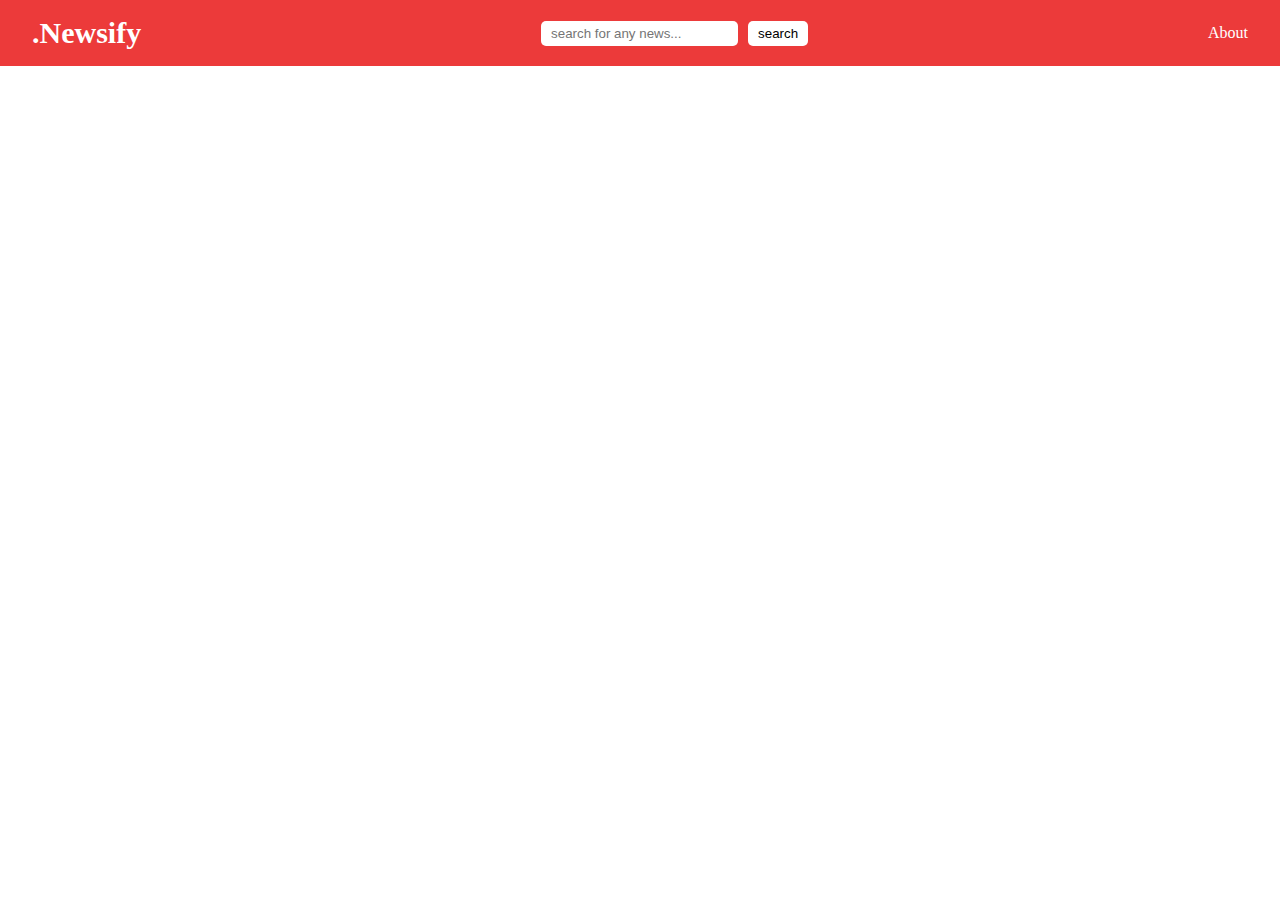
<file: NewsApp/index.html>
<!DOCTYPE html>
<html lang="en">
  <head>
    <meta charset="UTF-8" />
    <meta name="viewport" content="width=device-width, initial-scale=1.0" />
    <title>Newsify by Noel</title>
    <link rel="stylesheet" href="style.css" />
  </head>
  <body>
    <nav>
      <div class="nav-left">
        <span class="logo"> <a href="index.html">.Newsify</a></span>
      </div>
      <div class="nav-middle">
        <input
          class="search-bar"
          type="text"
          placeholder="search for any news..."
        />
        <button class="search-btn">search</button>
      </div>
      <div class="nav-right">
        <ul>
          <li><a href="about.html">About</a></li>
        </ul>
      </div>
    </nav>

    <main>
      <div class="news">
        <!-- <div class="new">
          <img class="new-img" src="https://placehold.jp/300x300.png" alt="" />
          <div class="new-desc">
            <h1 class="new-title">News Title</h1>
            <p class="new-detail">
              Lorem ipsum dolor sit amet consectetur adipisicing elit. Doloribus
              voluptatem eligendi harum tempora deleniti explicabo quidem,
              voluptate ullam fugiat ea.
            </p>
          </div>
        </div>
        <div class="new">
          <img class="new-img" src="https://placehold.jp/300x300.png" alt="" />
          <div class="new-desc">
            <h1 class="new-title">News Title</h1>
            <p class="new-detail">
              Lorem ipsum dolor sit amet consectetur adipisicing elit. Doloribus
              voluptatem eligendi harum tempora deleniti explicabo quidem,
              voluptate ullam fugiat ea.
            </p>
          </div>
        </div>
        <div class="new">
          <img class="new-img" src="https://placehold.jp/300x300.png" alt="" />
          <div class="new-desc">
            <h1 class="new-title">News Title</h1>
            <p class="new-detail">
              Lorem ipsum dolor sit amet consectetur adipisicing elit. Doloribus
              voluptatem eligendi harum tempora deleniti explicabo quidem,
              voluptate ullam fugiat ea.
            </p>
          </div>
        </div>
        <div class="new">
          <img class="new-img" src="https://placehold.jp/300x300.png" alt="" />
          <div class="new-desc">
            <h1 class="new-title">News Title</h1>
            <p class="new-detail">
              Lorem ipsum dolor sit amet consectetur adipisicing elit. Doloribus
              voluptatem eligendi harum tempora deleniti explicabo quidem,
              voluptate ullam fugiat ea.
            </p>
          </div>
        </div>
        <div class="new">
          <img class="new-img" src="https://placehold.jp/300x300.png" alt="" />
          <div class="new-desc">
            <h1 class="new-title">News Title</h1>
            <p class="new-detail">
              Lorem ipsum dolor sit amet consectetur adipisicing elit. Doloribus
              voluptatem eligendi harum tempora deleniti explicabo quidem,
              voluptate ullam fugiat ea.
            </p>
          </div>
        </div>
        <div class="new">
          <img class="new-img" src="https://placehold.jp/300x300.png" alt="" />
          <div class="new-desc">
            <h1 class="new-title">News Title</h1>
            <p class="new-detail">
              Lorem ipsum dolor sit amet consectetur adipisicing elit. Doloribus
              voluptatem eligendi harum tempora deleniti explicabo quidem,
              voluptate ullam fugiat ea.
            </p>
          </div>
        </div> -->
      </div>
    </main>
    <script src="app.js"></script>
  </body>
</html>
</file>
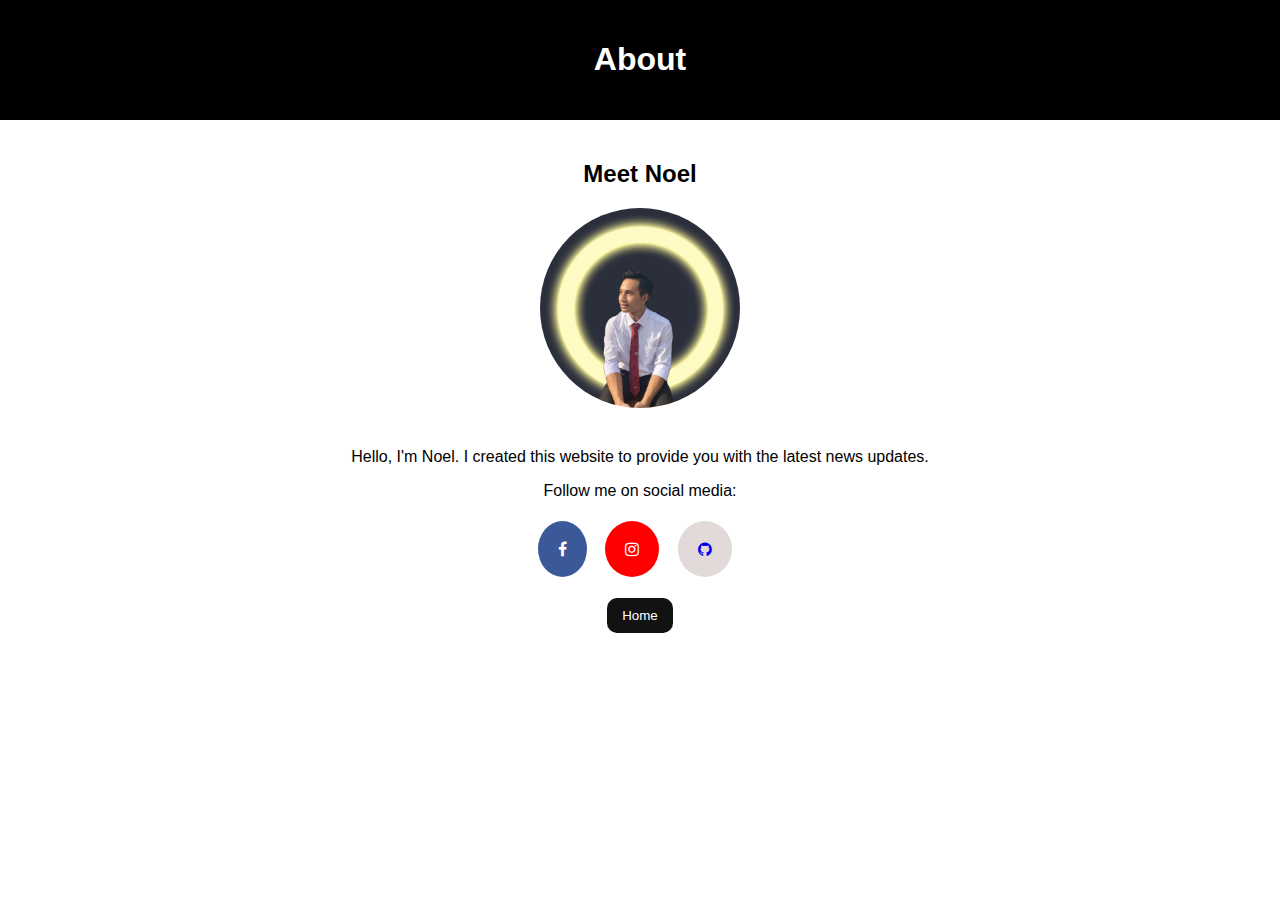
<file: NewsApp/about.html>
<!DOCTYPE html>
<html lang="en">
  <head>
    <meta charset="UTF-8" />
    <meta name="viewport" content="width=device-width, initial-scale=1.0" />
    <title>About - News App by Noel</title>
    <link rel="stylesheet" href="about.css" />
    <link
      rel="stylesheet"
      href="https://cdnjs.cloudflare.com/ajax/libs/font-awesome/4.7.0/css/font-awesome.min.css"
    />
  </head>
  <body>
    <header>
      <h1>About</h1>
    </header>
    <main>
      <section class="about-section">
        <div class="about-content">
          <h2>Meet Noel</h2>
          <img src="profile-pic.png" alt="Noel's Profile Picture" />
          <p>
            Hello, I'm Noel. I created this website to provide you with the
            latest news updates.
          </p>
          <p>Follow me on social media:</p>
          <ul class="social-links">
            <li>
              <a
                href="https://www.facebook.com/noel.p.soe.1"
                target="_blank"
                class="fa fa-facebook"
              ></a>
            </li>
            <li>
              <a
                href="https://www.instagram.com/noel_pos/"
                target="_blank"
                class="fa fa-instagram"
              ></a>
            </li>
            <li>
              <a
                href="https://github.com/NoelPOS"
                target="_blank"
                class="fa fa-github"
              ></a>
            </li>
          </ul>
        </div>
      </section>
      <div class="home">
        <button><a href="index.html">Home</a></button>
      </div>
    </main>
  </body>
</html>
</file>
<file: NewsApp/style.css>
* {
  margin: 0;
  padding: 0;
  box-sizing: border-box;
}

nav {
  padding: 1rem 2rem;
  background-color: rgb(236, 58, 58);
  display: flex;
  align-items: center;
  justify-content: space-between;
  gap: 1rem;
  position: sticky;
  top: 0;
  z-index: 100;
}

.logo {
  font-size: 30px;
  font-weight: bold;
  color: white;
}

.logo a {
  text-decoration: none;
  color: white;
  cursor: pointer;
}

.nav-middle {
  display: flex;
}
.search-bar {
  width: 100%;
  padding: 5px 10px;
  border-radius: 5px;
  border: none;
  margin-right: 10px;
}

.search-btn {
  padding: 5px 10px;
  background: white;
  border: none;
  border-radius: 5px;
  cursor: pointer;
}

.nav-right ul {
  list-style-type: none;
  display: flex;
  align-items: center;
  gap: 2rem;
}

.nav-right ul li {
  color: white;
  cursor: pointer;
}

.nav-right ul li a {
  text-decoration: none;
  color: white;
  cursor: pointer;
}

.nav-right ul li:hover {
  border-bottom: 3px solid white;
  transform: scale(1.1);
}

.news {
  padding: 2rem;
  display: flex;
  flex-wrap: wrap;
  justify-content: space-between;
}

.new {
  width: 30%;
  background-color: rgb(228, 136, 136);
  margin-bottom: 2rem;
  border-radius: 10px;
  padding: 10px;
  transition: 0.5s;
  display: flex;
  flex-direction: column;
  align-items: center;
}

.new:hover {
  transform: scale(1.1);
  background-color: rgb(228, 136, 136);
  box-shadow: 0px 1px 9px 6px rgba(227, 79, 79, 0.75);
  -webkit-box-shadow: 0px 1px 9px 6px rgba(227, 79, 79, 0.75);
  -moz-box-shadow: 0px 1px 9px 6px rgba(227, 79, 79, 0.75);
}

.new-img {
  width: 100%;
}

.new-title {
  font-size: 30px;
  margin: 10px 0;
}

.new-detail {
  margin-bottom: 5px;
}

@media screen and (max-width: 768px) {
  .news {
    flex-direction: column;
  }

  .new {
    width: 100%;
  }
}
</file>
<file: NewsApp/about.css>
body {
  font-family: Arial, sans-serif;
  margin: 0;
  padding: 0;
}

header {
  background-color: black;
  color: #fff;
  padding: 20px;
  text-align: center;
}

main {
  padding: 20px;
}

.about-section {
  display: flex;
  justify-content: center;
}

.about-content {
  max-width: 600px;
  text-align: center;
}

.about-content img {
  width: 200px;
  border-radius: 50%;
  margin-bottom: 20px;
}

.social-links {
  list-style: none;
  padding: 0;
}

.social-links li {
  display: inline;
  margin-right: 10px;
}

.social-links img {
  width: 40px;
  height: 40px;
}

.fa {
  padding: 20px;
  text-align: center;
  text-decoration: none;
  margin: 5px 2px;
  border-radius: 50%;
}

.fa:hover {
  opacity: 0.7;
}

.fa-facebook {
  background: #3b5998;
  color: white;
}

.fa-github {
  background-color: rgb(226, 217, 217);
}

.fa-twitter {
  background: #55acee;
  color: white;
}

.fa-google {
  background: #dd4b39;
  color: white;
}

.fa-linkedin {
  background: #007bb5;
  color: white;
}

.fa-youtube {
  background: #bb0000;
  color: white;
}

.fa-instagram {
  background: red;
  color: white;
}

.fa-pinterest {
  background: #cb2027;
  color: white;
}

.fa-snapchat-ghost {
  background: #fffc00;
  color: white;
  text-shadow: -1px 0 black, 0 1px black, 1px 0 black, 0 -1px black;
}

.fa-skype {
  background: #00aff0;
  color: white;
}

.fa-android {
  background: #a4c639;
  color: white;
}

.fa-dribbble {
  background: #ea4c89;
  color: white;
}

.fa-vimeo {
  background: #45bbff;
  color: white;
}

.fa-tumblr {
  background: #2c4762;
  color: white;
}

.fa-vine {
  background: #00b489;
  color: white;
}

.fa-foursquare {
  background: #45bbff;
  color: white;
}

.fa-stumbleupon {
  background: #eb4924;
  color: white;
}

.fa-flickr {
  background: #f40083;
  color: white;
}

.fa-yahoo {
  background: #430297;
  color: white;
}

.fa-soundcloud {
  background: #ff5500;
  color: white;
}

.fa-reddit {
  background: #ff5700;
  color: white;
}

.fa-rss {
  background: #ff6600;
  color: white;
}

.home {
  display: flex;
  align-items: center;
  justify-content: center;
}

.home button {
  padding: 10px 15px;
  background-color: rgb(19, 18, 18);
  border: none;
  border-radius: 10px;
}

.home button a {
  text-decoration: none;
  color: white;
}
</file>
